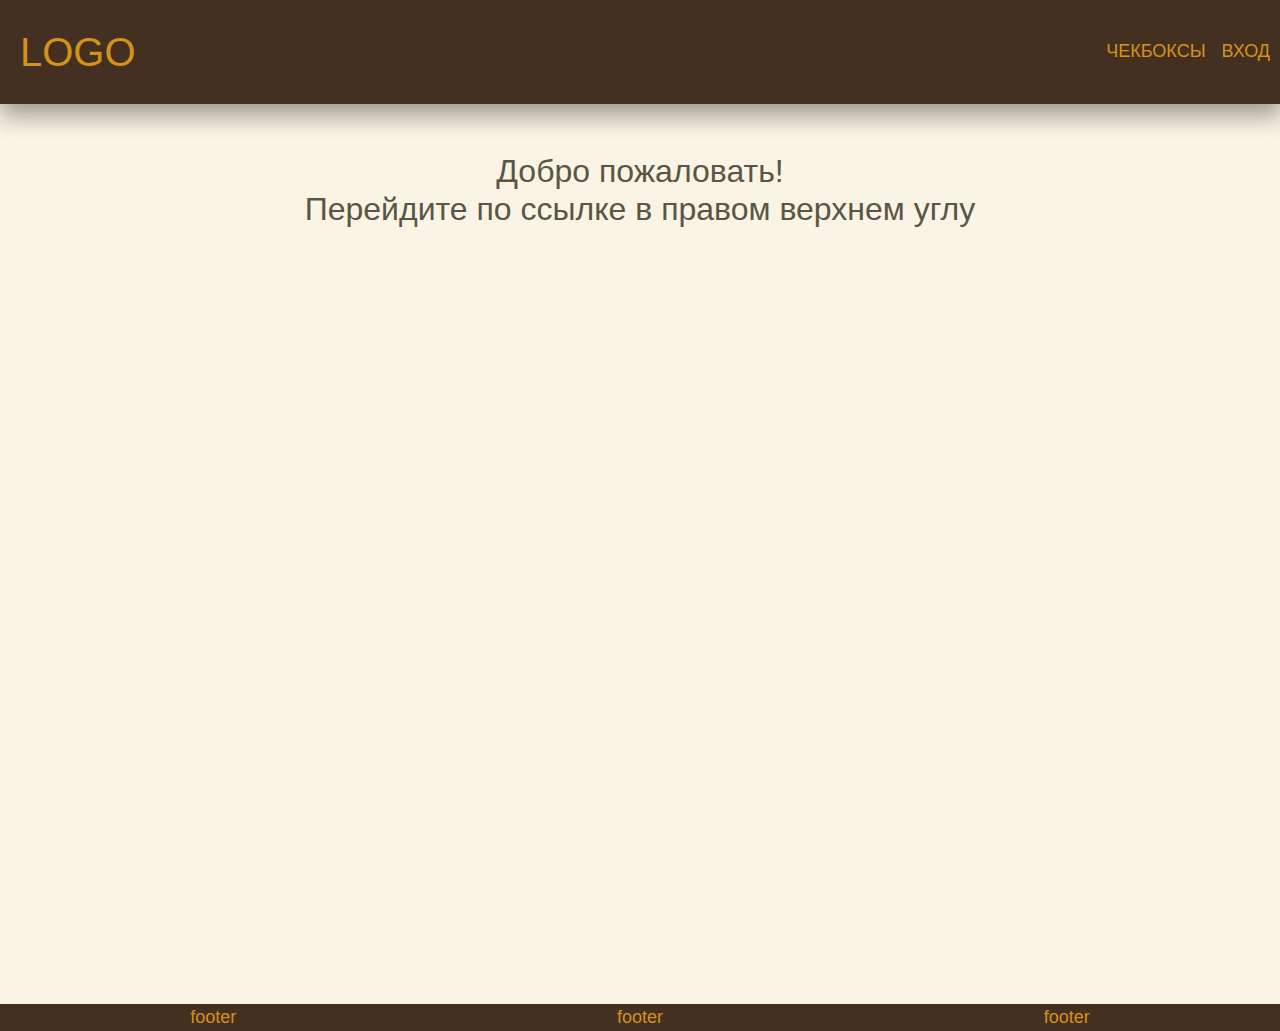
<file: index.html>
<!DOCTYPE html>
<html lang="ru">

<head>
    <meta charset="UTF-8">
    <meta http-equiv="X-UA-Compatible" content="IE=edge">
    <meta name="viewport" content="width=device-width, initial-scale=1.0">
    <title>Forms and Metods</title>
    <link rel="stylesheet" href="bootstrap.min.css">
    <link rel="stylesheet" href="style.css">
</head>

<body>
    <header>
        <nav class="navbar navbar-expand-sm navbarBgc">
            <h1 class="text-start m-0">LOGO</h1>
            <button class="navbar-toggler" type="button" data-bs-toggle="collapse"
                data-bs-target="#navbarSupportedContent" aria-controls="navbarSupportedContent" aria-expanded="false"
                aria-label="Toggle navigation">
                <span class="navbar-toggler-icon"></span>
            </button>
            <div class="collapse navbar-collapse" id="navbarSupportedContent">
                <ul class="nav nav-underline flex-nowrap navItems justify-content-end">
                    <li class="nav-item">
                        <a class="flex nav-link text-uppercase" aria-current="page" href="checkbox.html">чекбоксы</a>
                    </li>
                    <li class="nav-item">
                        <!-- Button trigger modal -->
                        <a class="flex nav-link text-uppercase" data-bs-toggle="modal" data-bs-target="#exampleModal"
                            href="login.html">вход</a>
                        <!-- Modal -->
                        <div class="modal fade" id="exampleModal" tabindex="-1" aria-labelledby="exampleModalLabel"
                            aria-hidden="true">
                            <div class="modal-dialog">
                                <div class="modal-content">
                                    <div class="modal-header">
                                        <h1 class="modal-title fs-5 ms-5 text-uppercase" id="exampleModalLabel">Форма
                                            регистрации</h1>
                                        <button type="button" class="btn-close" data-bs-dismiss="modal"
                                            aria-label="Close"></button>
                                    </div>
                                    <div class="modal-body">
                                        <form id="userData" class="userData" action="login.html" method="post">
                                            <div>
                                                <label for="exampleInputEmail1" class="form-label">Email address</label>
                                                <input name="email" type="email" class="form-control mb-3"
                                                    id="exampleInputEmail1" aria-describedby="emailHelp">
                                            </div>
                                            <div>
                                                <label for="exampleInputPassword1" class="form-label">Password</label>
                                                <input name="password" type="password" class="form-control"
                                                    id="exampleInputPassword1">
                                            </div>
                                        </form>
                                    </div>
                                    <div class="modal-footer">
                                        <button type="button" class="btn btn-secondary"
                                            data-bs-dismiss="modal">Закрыть</button>
                                        <button class="btn btn-primary" type="submit" form="userData">Войти</button>
                                    </div>
                                </div>
                            </div>
                        </div>
                    </li>
                </ul>
            </div>
        </nav>


    </header>
    <section class="container-fluid section">
        <div class="row">
            <div class="col text-center">
                <h2 class="mt-5">Добро пожаловать! <br>Перейдите по ссылке в правом верхнем углу</h2>
            </div>
        </div>
    </section>
    <footer class="container-fluid navbarBgc">
        <div class="row text-center">
            <div class="col-sm-4">
                footer
            </div>
            <div class="col-sm-4">
                footer
            </div>
            <div class="col-sm-4">
                footer
            </div>
        </div>
    </footer>
    <script src="bootstrap.bundle.min.js"></script>
</body>

</html>
</file>
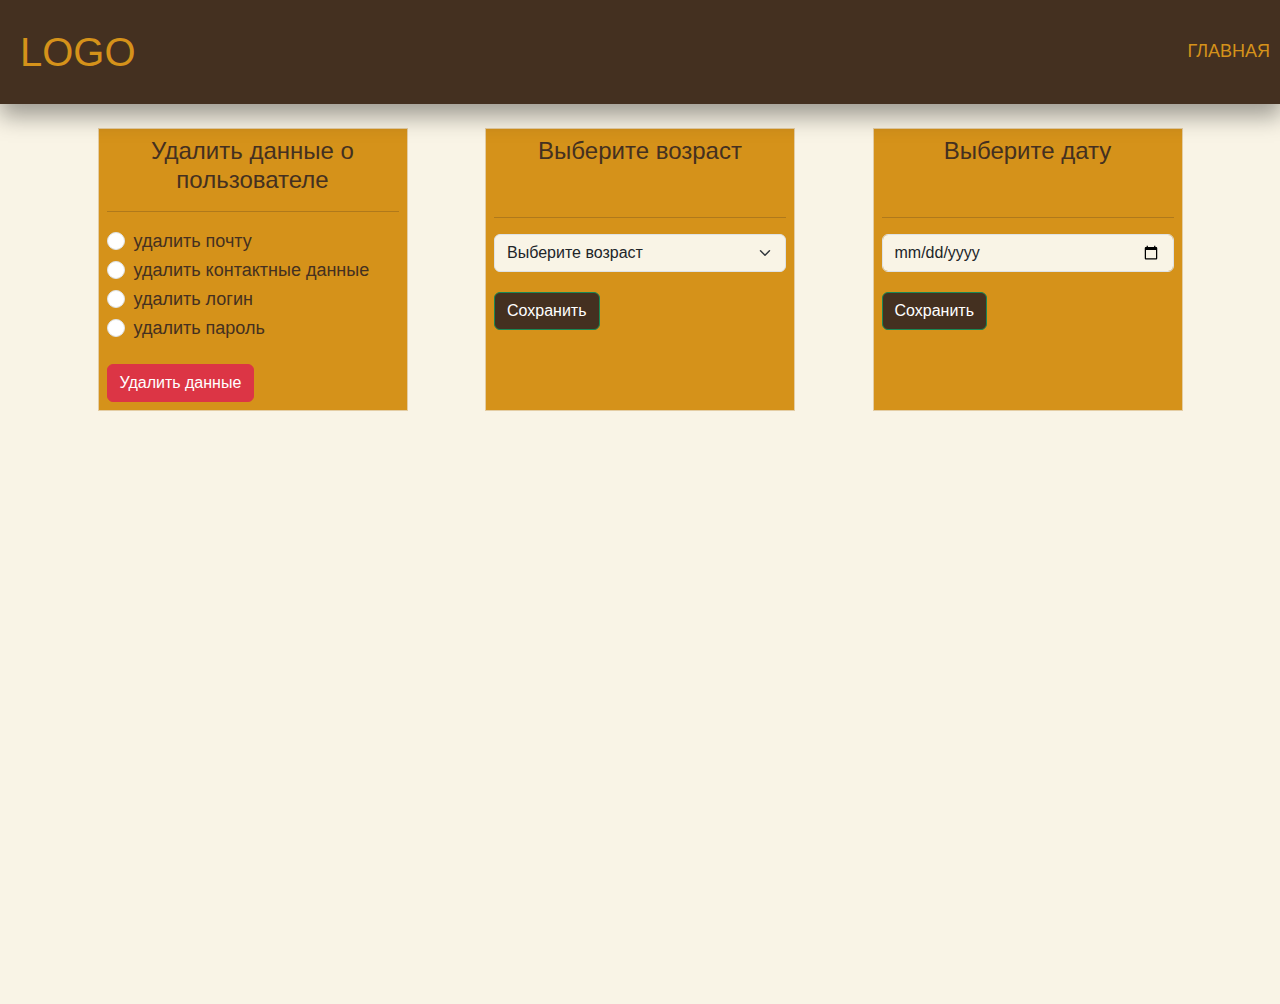
<file: checkbox.html>
<!DOCTYPE html>
<html lang="ru">

<head>
    <meta charset="UTF-8">
    <meta name="viewport" content="width=device-width, initial-scale=1.0">
    <title>Checkbox</title>
    <link rel="stylesheet" href="bootstrap.min.css">
    <link rel="stylesheet" href="style.css">
</head>

<body>
    <header>
        <nav class="navbar navbar-expand-md navbarBgc">
            <h1 class="text-start m-0">LOGO</h1>
            <button class="navbar-toggler" type="button" data-bs-toggle="offcanvas" data-bs-target="#offcanvasNavbar"
                aria-controls="offcanvasNavbar" aria-label="Toggle navigation">
                <span class="navbar-toggler-icon"></span>
            </button>
            <div class="offcanvas offcanvas-end" tabindex="-1" id="offcanvasNavbar"
                aria-labelledby="offcanvasNavbarLabel">
                <ul class="nav nav-underline flex-nowrap navItems justify-content-end">
                    <li class="nav-item">
                        <a class="flex nav-link text-uppercase" aria-current="page" href="index.html">главная</a>
                    </li>
                </ul>
            </div>
        </nav>

        <div class="container-fluid section">
            <div class="row"></div>
            <section class="row ms-2 me-2 mt-4 justify-content-evenly">
                <div class="col-md-3 mb-3 p-2">
                    <form action="invoices" method="get">
                        <h4 class="text-center">Удалить данные о пользователе</h3><hr>
                            <div class="form-check">
                                <input class="form-check-input" type="checkbox" value="" id="flexCheckEmail">
                                <label class="form-check-label" for="flexCheckEmail">
                                    удалить почту
                                </label>
                            </div>
                            <div class="form-check">
                                <input class="form-check-input" type="checkbox" value="" id="flexCheckUser">
                                <label class="form-check-label" for="flexCheckUser">
                                    удалить контактные данные
                                </label>
                            </div>
                            <div class="form-check">
                                <input class="form-check-input" type="checkbox" value="" id="flexCheckLogin">
                                <label class="form-check-label" for="flexCheckLogin">
                                    удалить логин
                                </label>
                            </div>
                            <div class="form-check">
                                <input class="form-check-input" type="checkbox" value="" id="flexCheckPassword">
                                <label class="form-check-label" for="flexCheckPassword">
                                    удалить пароль
                                </label>
                            </div>
                            <button type="submit" class="btn btn-danger">Удалить данные</button>
                    </form>
                </div>
                <div class="col-md-3 mb-3 p-2">
                    <form action="somefile" method="post">
                        <h4 class="text-center">Выберите возраст</h3><br><hr>
                            <select class="form-select" aria-label="Default select example" name="userAge">
                                <option selected>Выберите возраст</option>
                                <option value="1">0-12</option>
                                <option value="2">13-18</option>
                                <option value="3">19-30</option>
                                <option value="4">31-50</option>
                                <option value="5">51-80</option>
                                <option value="6">81+</option>
                            </select>
                            <button type="submit" class="btn btn-success">Сохранить</button>
                    </form>
                </div>
                <div class="col-md-3 mb-3 p-2">
                    <form class="" action="somefile" method="post">
                        <h4 class="text-center">Выберите дату</h4><br><hr>
                        <input class="datepicker d-block form-control" type="date" name="date">
                        <button type="submit" class="btn btn-success">Сохранить</button>
                    </form>
                </div>
    
            </section>
        </div>
        <!-- <section class="row justify-content-">
            <div class="col-2 divL">
                <h1 class="text-center">divL</h1>
            </div>
            <div class="col-2 divC">
                <h1 class="text-center">divC</h1>

            </div>
            <div class="col-2 divR">
                <h1 class="text-center">divR</h1>

            </div>
        </section> -->




    </header>

    <script src="bootstrap.bundle.min.js"></script>
</body>

</html>
</file>
<file: style.css>
:root {
    --color1: #443020;
    --color2: #d5921a;
    --color3: #f1d881;
    --color4: #f9f4e6;
    --color5: #5b5643;
}

body {
    font-family: Arial, Helvetica, sans-serif;
    font-size: 18px;
    margin: 0;
}

*,
*:after,
*:before {
    box-sizing: border-box;
}

header,
footer {
    color: var(--color2);
}

.navbar {
    box-shadow: 1px 11px 22px 1px rgba(0, 0, 0, 0.37);
}

.nav-link {
    color: var(--color2);
}

.nav-link:hover {
    color: var(--color3);
}
.nav-link:focus {
    color: var(--color3);
}

.section {
    background-color: var(--color4);
    min-height: 100vh;
    color: var(--color5);
}

.modal-content {
    background-color: var(--color1);
}
.form-select, .form-control {
 background-color: var(--color4);
}

.navbarBgc {
    background-color: var(--color1);
}

.navItems {
    margin-right: 10px;
}

.collapse {
    justify-content: end;
}

.text-start {
    padding: 20px;
}

.navbar-toggler {
    margin-right: 10px;
}

/* footer {
    min-height: 5rem;
} */


/* .menu {
    margin: 10px 5px;
}

.menu a {
    margin: 10px 5px;
    text-decoration: none;
    color: black;
    transition: all 0.3s solid;
    text-transform: uppercase;
}

.menu a:hover {
    color: rgb(238, 177, 177);
    text-shadow: 1px 1px 10px;
} */


.col-md-3 {
    border: 1px solid #ecececa9;
    background-color: var(--color2);
    transition: all .3s;
    color: var(--color1);
    /* -webkit-transition: none; */
}

.form-check-input[type=checkbox] {
    border-radius: 2rem;

}


.col-md-3:hover {
    transform: scale(1.06, 1.06);
    box-shadow: 3px 15px 15px;

}


.btn-success {
    background-color: var(--color1);
}

.btn-success:hover {
    background-color: var(--color5);
}

.nav {
    --bs-nav-link-color: var(var(--color2))
}


/* .divL {
    background-color: aqua;
}

.divC {
    background-color: antiquewhite;
}

.divR {
    background-color: blueviolet;
} */

/* .loginuser {
    display: flex;
    text-align: center;
    flex-direction: column;
    margin-top: 50px;
} */


.user {
    text-align: center;
}

/* label, input {
    padding: 7px;
    margin: 5px;
    border: 3px solid #666;
} */

.btm {
    width: 100px;
    margin-top: 10px;
    padding: 10px;
}

.checkbx {
    display: flex;
    justify-content: space-around;
    margin-top: 20px;
}

.checkbx h3 {
    margin: 0 auto;
    margin-bottom: 20px;
}

/* label {
    border: 0;
    cursor: pointer;
} */
.checkform {
    display: flex;
    justify-content: center;
    flex-direction: column;
    align-items: center;
}

.btn {
    margin-top: 20px;
}

/* button {
    cursor: pointer;
    padding: 10px;
} */

/* input, label {
    margin-bottom: 15px;
} */
#dropdown {
    padding: 10px;
}
</file>
